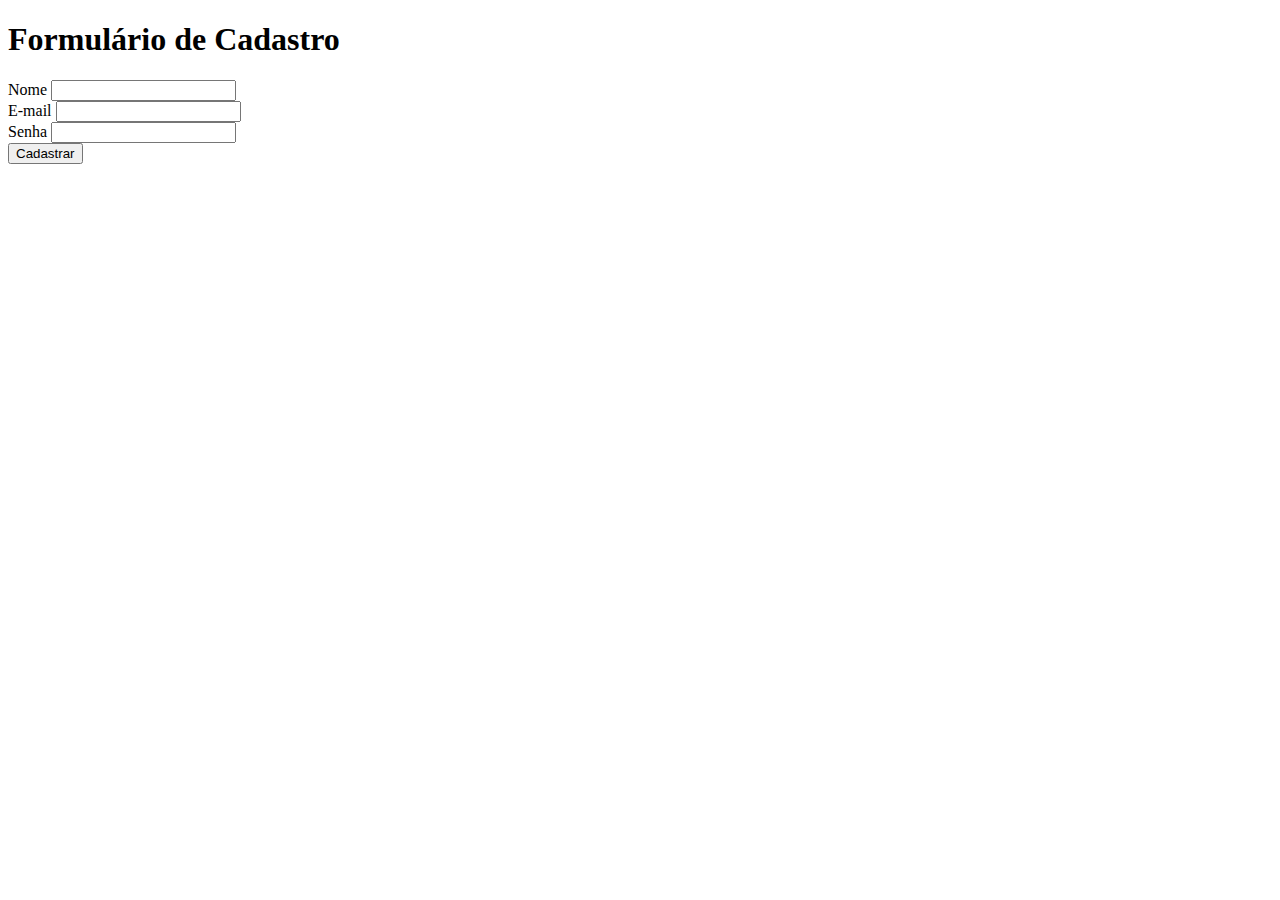
<file: exercicio.html>
<!DOCTYPE html>
<html lang="pt-br">
<head>
    <meta charset="UTF-8">
    <meta name="viewport" content="width=device-width, initial-scale=1.0">
    <title>Exercicio Módulo 3</title>
</head>
<body>
    <h1>Formulário de Cadastro</h1>
    <label for="nome">Nome</label>
    <input id="nome" type="text" />
    <br />
    <label for="email">E-mail</label>
    <input id="email" type="email" />
    <br />
    <label for="senha">Senha</label>
    <input id="senha" type="password" />
    <br />
    <button type="submit" > Cadastrar
</body>
</html>
</file>
